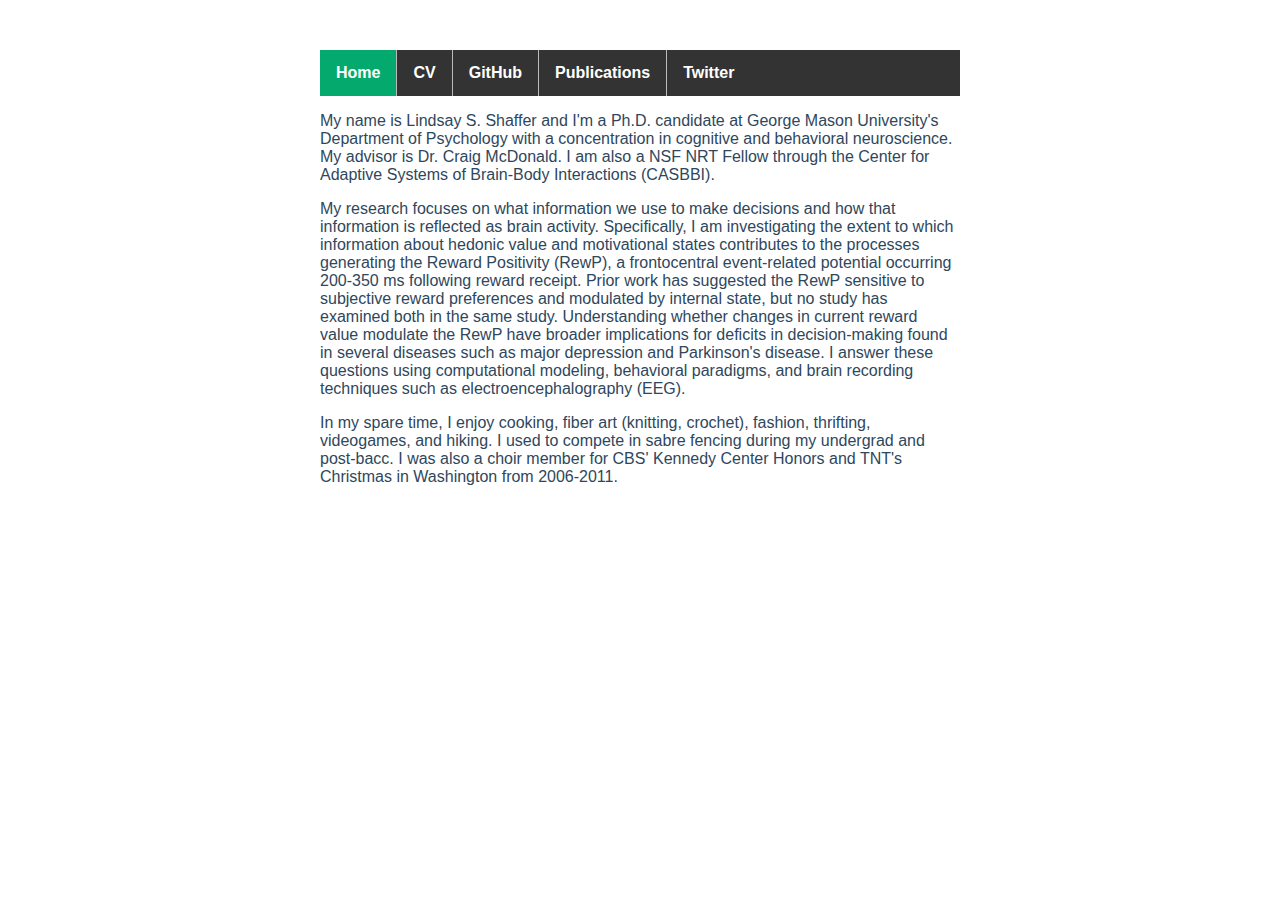
<file: about.html>
<!-- About Me -->

<!DOCTYPE html>
<html>
<head>
<meta charset="UTF-8">
<meta name="viewport" content="width=device-width, initial-scale=1">
<link rel="stylesheet" href="about.css">
<title></title>  
<style>
  div.relative {
  position: relative;
  font-size: 16px;
  }
</style>
</head>

<ul>
  <li><a class="active" href="index.html">Home</a></li>
  <li><a href="CV.html">CV</a></li>
  <li><a href="https://github.com/lindsayshaffer">GitHub</a></li>
  <li><a href="https://tinyurl.com/2ujsz6zs">Publications</a></li>
  <li><a href="https://twitter.com/LindsaySShaffer">Twitter</a></li>
</ul>

  
<body>
  <!-- <div class = "relative"> -->
    <p>
    <p>
    My name is Lindsay S. Shaffer and I'm a Ph.D. candidate at George Mason University's Department of Psychology with a concentration in cognitive and behavioral neuroscience. My advisor is Dr. Craig McDonald. I am also a NSF NRT Fellow through the Center for Adaptive Systems of Brain-Body Interactions (CASBBI).
    <p>My research focuses on what information we use to make decisions and how that information is reflected as brain activity. Specifically, I am investigating the extent to which information about hedonic value and motivational states contributes to the processes generating the Reward Positivity (RewP), a frontocentral event-related potential occurring 200-350 ms following reward receipt. Prior work has suggested the RewP sensitive to subjective reward preferences and modulated by internal state, but no study has examined both in the same study. Understanding whether changes in current reward value modulate the RewP have broader implications for deficits in decision-making found in several diseases such as major depression and Parkinson's disease. I answer these questions using computational modeling, behavioral paradigms, and brain recording techniques such as electroencephalography (EEG).
    <p>In my spare time, I enjoy cooking, fiber art (knitting, crochet), fashion, thrifting, videogames, and hiking. I used to compete in sabre fencing during my undergrad and post-bacc. I was also a choir member for CBS' Kennedy Center Honors and TNT's Christmas in Washington from 2006-2011. 
    <p> 
    </p>
</body>
</html>
</file>
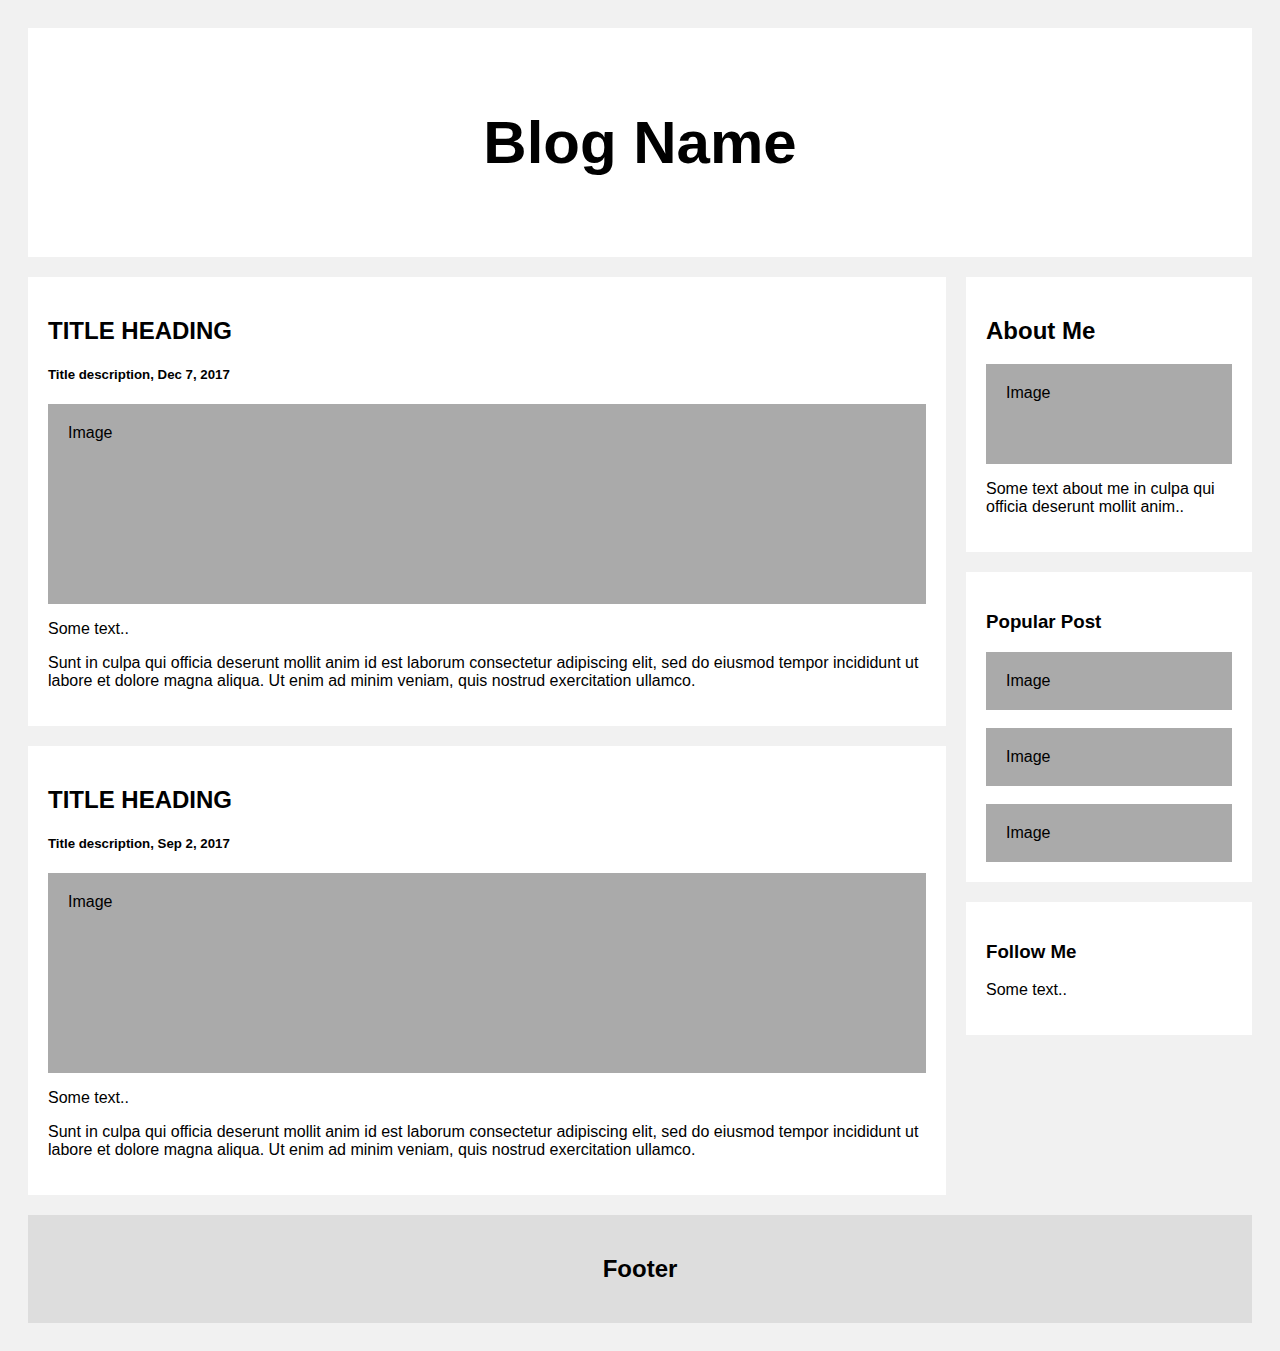
<file: blog.html>
<!DOCTYPE html>
<html>
<head>
<meta name="viewport" content="width=device-width, initial-scale=1">
<style>
* {
  box-sizing: border-box;
}

/* Add a gray background color with some padding */
body {
  font-family: Arial;
  padding: 20px;
  background: #f1f1f1;
}

/* Header/Blog Title */
.header {
  padding: 30px;
  font-size: 40px;
  text-align: center;
  background: white;
}

/* Create two unequal columns that floats next to each other */
/* Left column */
.leftcolumn {   
  float: left;
  width: 75%;
}

/* Right column */
.rightcolumn {
  float: left;
  width: 25%;
  padding-left: 20px;
}

/* Fake image */
.fakeimg {
  background-color: #aaa;
  width: 100%;
  padding: 20px;
}

/* Add a card effect for articles */
.card {
   background-color: white;
   padding: 20px;
   margin-top: 20px;
}

/* Clear floats after the columns */
.row:after {
  content: "";
  display: table;
  clear: both;
}

/* Footer */
.footer {
  padding: 20px;
  text-align: center;
  background: #ddd;
  margin-top: 20px;
}

/* Responsive layout - when the screen is less than 800px wide, make the two columns stack on top of each other instead of next to each other */
@media screen and (max-width: 800px) {
  .leftcolumn, .rightcolumn {   
    width: 100%;
    padding: 0;
  }
}
</style>
</head>
<body>

<div class="header">
  <h2>Blog Name</h2>
</div>

<div class="row">
  <div class="leftcolumn">
    <div class="card">
      <h2>TITLE HEADING</h2>
      <h5>Title description, Dec 7, 2017</h5>
      <div class="fakeimg" style="height:200px;">Image</div>
      <p>Some text..</p>
      <p>Sunt in culpa qui officia deserunt mollit anim id est laborum consectetur adipiscing elit, sed do eiusmod tempor incididunt ut labore et dolore magna aliqua. Ut enim ad minim veniam, quis nostrud exercitation ullamco.</p>
    </div>
    <div class="card">
      <h2>TITLE HEADING</h2>
      <h5>Title description, Sep 2, 2017</h5>
      <div class="fakeimg" style="height:200px;">Image</div>
      <p>Some text..</p>
      <p>Sunt in culpa qui officia deserunt mollit anim id est laborum consectetur adipiscing elit, sed do eiusmod tempor incididunt ut labore et dolore magna aliqua. Ut enim ad minim veniam, quis nostrud exercitation ullamco.</p>
    </div>
  </div>
  <div class="rightcolumn">
    <div class="card">
      <h2>About Me</h2>
      <div class="fakeimg" style="height:100px;">Image</div>
      <p>Some text about me in culpa qui officia deserunt mollit anim..</p>
    </div>
    <div class="card">
      <h3>Popular Post</h3>
      <div class="fakeimg">Image</div><br>
      <div class="fakeimg">Image</div><br>
      <div class="fakeimg">Image</div>
    </div>
    <div class="card">
      <h3>Follow Me</h3>
      <p>Some text..</p>
    </div>
  </div>
</div>

<div class="footer">
  <h2>Footer</h2>
</div>

</body>
</html>
</file>
<file: about.css>
ul {
    list-style-type: none;
    margin: 0;
    padding: 0;
    overflow: hidden;
    background-color: #333;
    position: -webkit-sticky; /* Safari */
    position: sticky;
    top: 0;
  }
  
li {
    float: left;
    border-right: 1px solid #bbb;
  }
  
li a {
    display: block;
    color: white;
    text-align: center;
    padding: 14px 16px;
    text-decoration: none;
    font-family: Verdana, Tahoma, sans-serif;
    font-weight: bold;
    }
  
  /* Change the link color to #111 (black) on hover */
li a:hover {
    background-color: #111;
  }

.active {
    background-color: #04AA6D;
  }

 /* Add a gray right border to all list items, except the last item (last-child) */


li:last-child {
    border-right: none;
} 

body {
    margin: auto;
    width: 640px;
    padding-top: 50px;
    height: 100%;
    font-family: 'Lexend Deca', sans-serif;
    color: #2E475D;
    /* text-align: left; */
}
</file>
